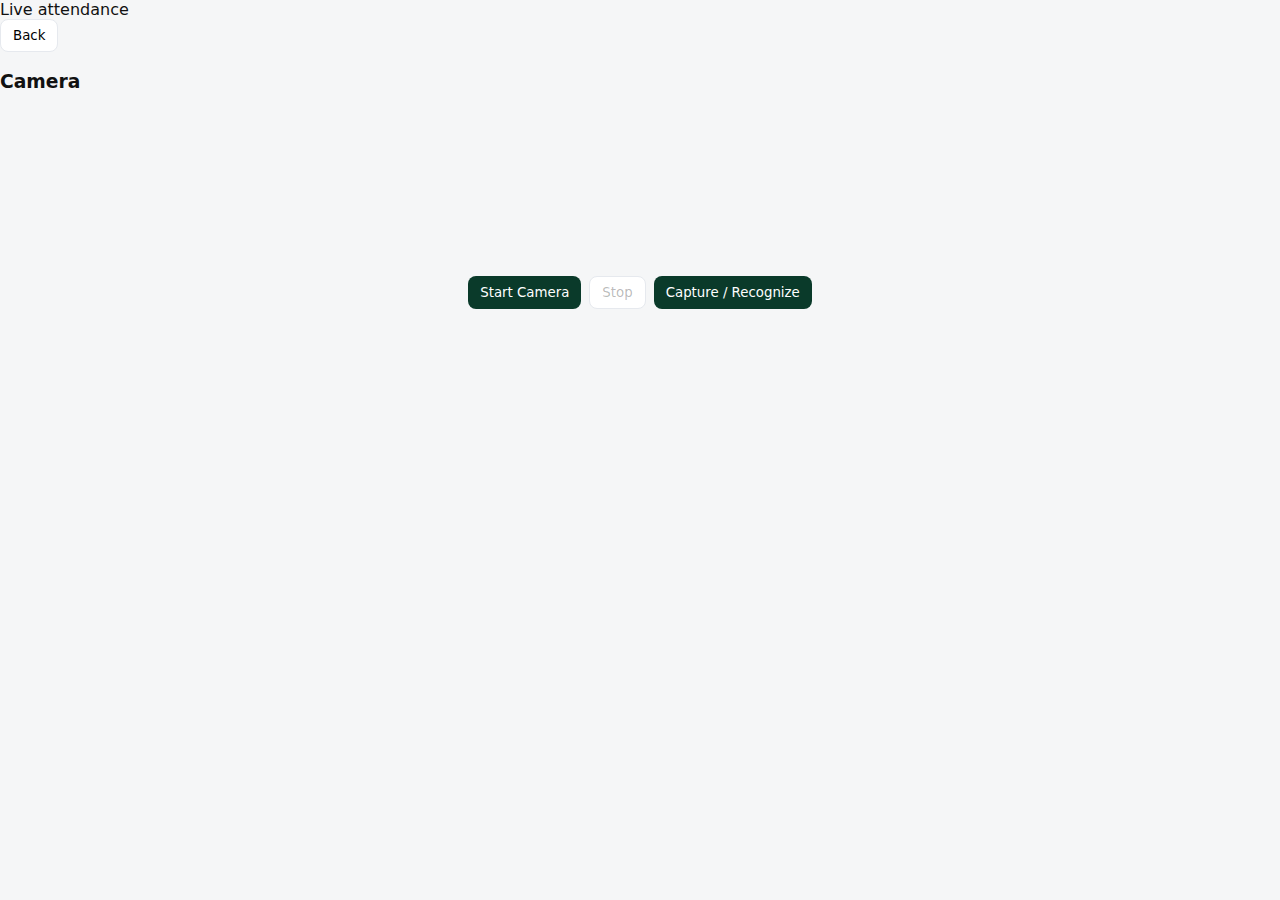
<file: attendance.html>
<!doctype html>
<html lang="en">
<head>
  <meta charset="utf-8"/>
  <meta name="viewport" content="width=device-width,initial-scale=1"/>
  <title>FAYIS Attendance — Live Capture</title>
  <link rel="stylesheet" href="styles.css">
</head>
<body>
  <header class="topbar">
    <div>Live attendance</div>
    <div><button class="btn ghost" onclick="location.href='dashboard.html'">Back</button></div>
  </header>

  <main class="container">
    <section class="card">
      <h3>Camera</h3>
      <div class="cam-wrap">
        <video id="liveVideo" autoplay muted playsinline></video>
        <canvas id="snapCanvas" style="display:none"></canvas>
      </div>

      <div class="row" style="margin-top:12px">
        <button id="startBtn" class="btn primary">Start Camera</button>
        <button id="stopBtn" class="btn ghost" disabled>Stop</button>
        <button id="captureNow" class="btn primary" disabled>Capture / Recognize</button>
      </div>

      <div id="resultBox" style="margin-top:12px"></div>
    </section>
  </main>

  <script src="face-recognition.js"></script>
  <script src="db.js"></script>
  <script src="attendance.js"></script>
  <script>
    (async ()=> {
      await DB.open();
      await FaceAPI.loadModels();
      Attendance.init();
    })();
  </script>
</body>
</html>
</file>
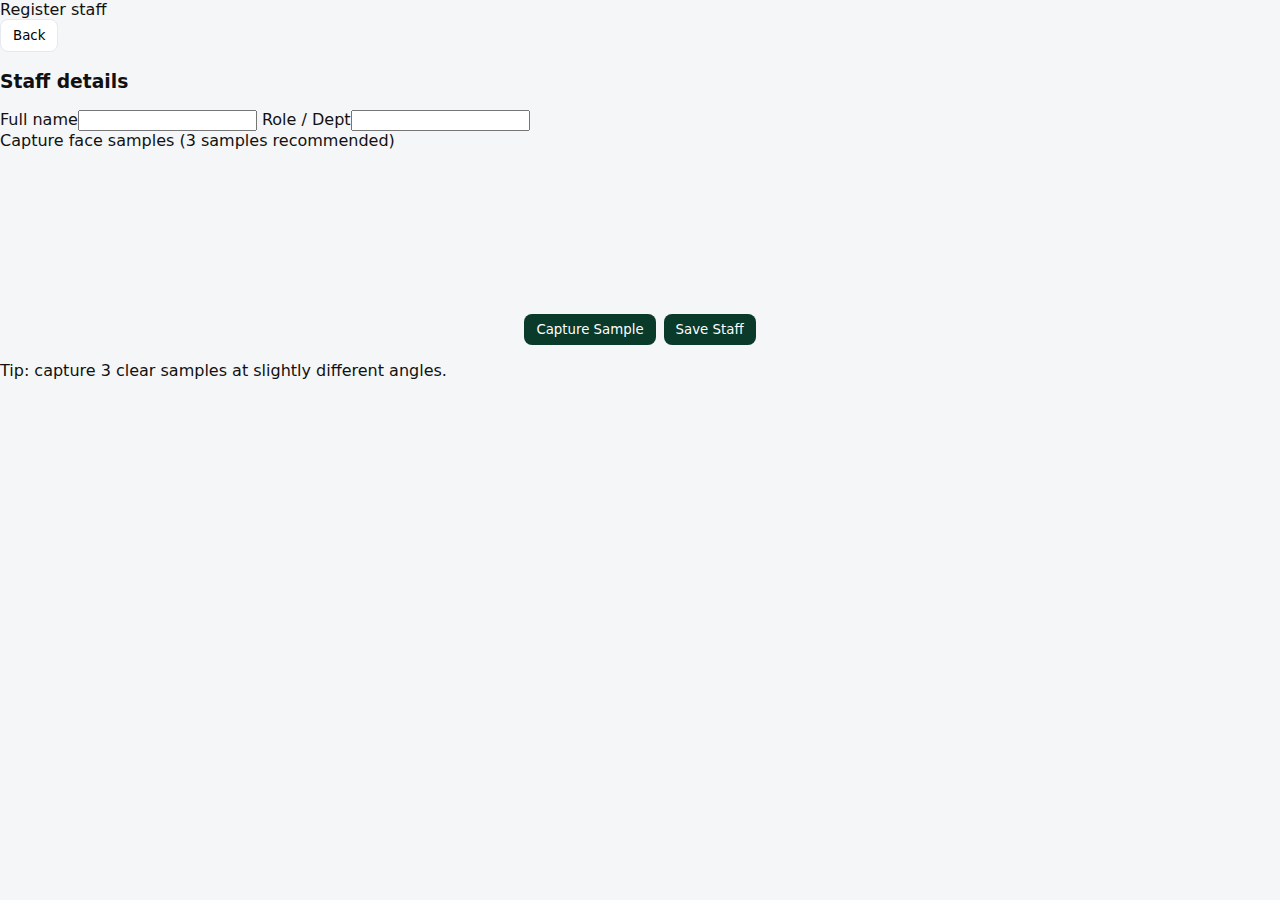
<file: register.html>
<!doctype html>
<html lang="en">
<head>
  <meta charset="utf-8"/>
  <meta name="viewport" content="width=device-width,initial-scale=1"/>
  <title>FAYIS Attendance — Register Staff</title>
  <link rel="stylesheet" href="styles.css">
</head>
<body>
  <header class="topbar">
    <div>Register staff</div>
    <div><button class="btn ghost" onclick="location.href='dashboard.html'">Back</button></div>
  </header>

  <main class="container">
    <section class="card">
      <h3>Staff details</h3>
      <label class="field"><span class="label">Full name</span><input id="name" /></label>
      <label class="field"><span class="label">Role / Dept</span><input id="role" /></label>

      <div class="field">
        <span class="label">Capture face samples (3 samples recommended)</span>
        <div class="cam-wrap">
          <video id="regVideo" autoplay muted playsinline></video>
          <canvas id="regCanvas" style="display:none"></canvas>
        </div>
        <div class="row" style="margin-top:10px">
          <button id="captureBtn" class="btn primary">Capture Sample</button>
          <button id="saveBtn" class="btn primary" disabled>Save Staff</button>
        </div>

        <div id="samples" class="samples"></div>
        <p class="muted small">Tip: capture 3 clear samples at slightly different angles.</p>
      </div>
    </section>
  </main>

  <script src="face-recognition.js"></script>
  <script src="db.js"></script>
  <script src="register.js"></script>
  <script>
    (async ()=> {
      await DB.open();
      await FaceAPI.loadModels();
      await Register.init();
    })();
  </script>
</body>
</html>
</file>
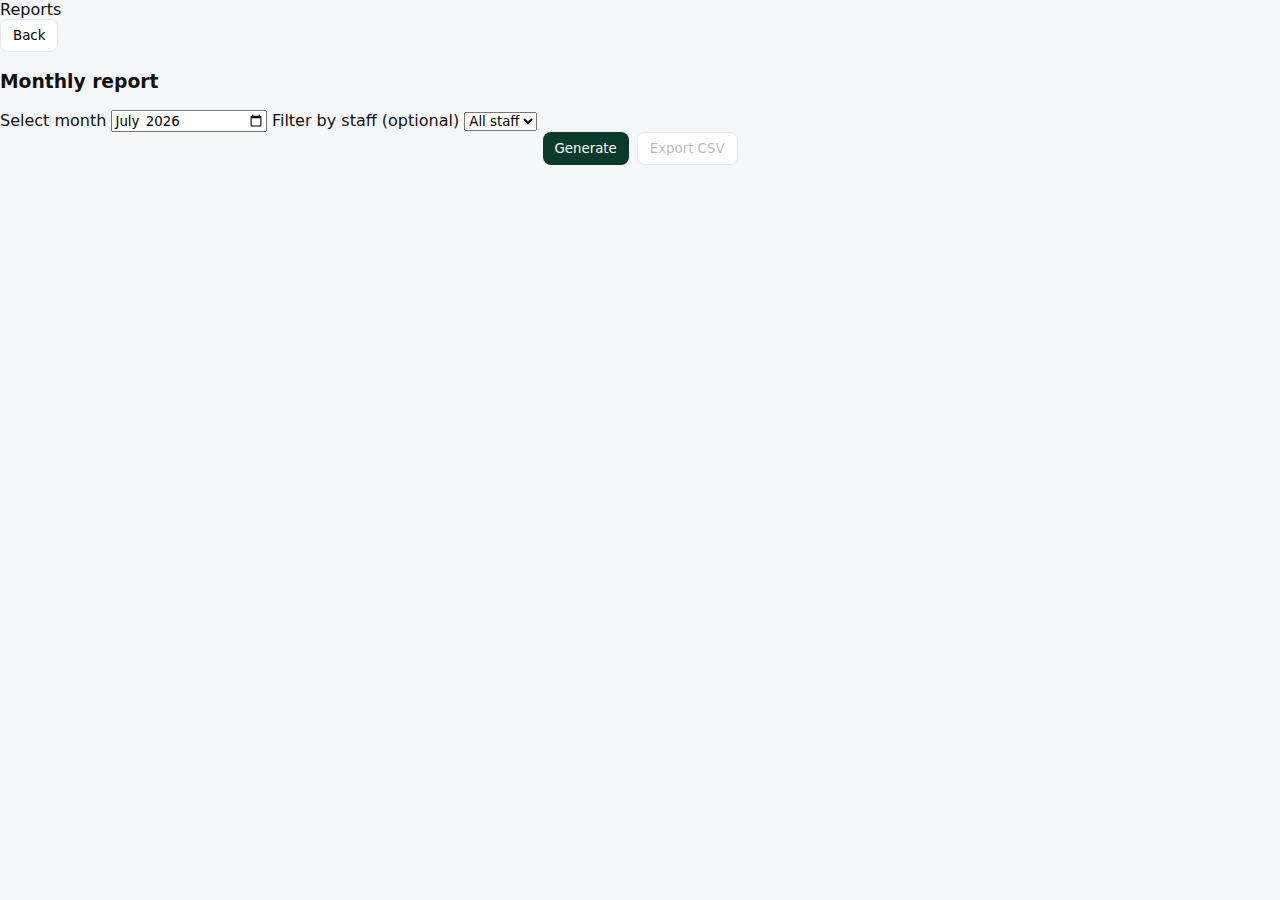
<file: report.html>
<!doctype html>
<html lang="en">
<head>
  <meta charset="utf-8"/>
  <meta name="viewport" content="width=device-width,initial-scale=1"/>
  <title>FAYIS Attendance — Reports</title>
  <link rel="stylesheet" href="styles.css">
</head>
<body>
  <header class="topbar">
    <div>Reports</div>
    <div><button class="btn ghost" onclick="location.href='dashboard.html'">Back</button></div>
  </header>

  <main class="container">
    <section class="card">
      <h3>Monthly report</h3>
      <label class="field"><span class="label">Select month</span>
        <input id="month" type="month" value="">
      </label>

      <label class="field"><span class="label">Filter by staff (optional)</span>
        <select id="staffSelect"><option value="">All staff</option></select>
      </label>

      <div class="row">
        <button id="genBtn" class="btn primary">Generate</button>
        <button id="csvBtn" class="btn ghost" disabled>Export CSV</button>
      </div>

      <div id="reportArea" style="margin-top:12px"></div>
    </section>
  </main>

  <script src="db.js"></script>
  <script src="report.js"></script>
  <script>
    (async ()=> {
      await DB.open();
      Report.init();
    })();
  </script>
</body>
</html>
</file>
<file: styles.css>
:root{
  --deep:#0a3a2a; --accent:#c99700; --bg:#f5f6f7; --card:#fff; --muted:#666;
}
*{box-sizing:border-box;font-family:Inter,system-ui,Arial}
body{margin:0;background:var(--bg);color:#111}
.top-header{display:flex;justify-content:space-between;align-items:center;padding:10px 18px;background:linear-gradient(90deg,var(--deep),#0f5b49);color:#fff}
.header-left{display:flex;align-items:center;gap:12px}
.logo{height:44px;border-radius:6px;background:#fff;padding:4px}
.school-name{font-weight:700}
.admin-btn{background:#fff;color:var(--deep);border-radius:6px;padding:8px 12px;border:none;cursor:pointer}
.main-wrap{display:flex;justify-content:center;align-items:center;padding:36px 12px}
.hero{text-align:center;width:100%;max-width:900px}
.title{margin:6px 0 4px;font-size:22px}
.subtitle{color:var(--muted);margin-bottom:14px}
.cam-frame{width:480px;height:360px;margin:0 auto;border-radius:10px;overflow:hidden;background:#000;position:relative;border:4px solid #0f5b49}
#video{width:100%;height:100%;object-fit:cover;display:block}
.overlay{position:absolute;left:0;top:0;width:100%;height:100%;pointer-events:none}
.status-box{margin-top:12px;color:var(--muted)}
/* success overlay */
.success-overlay{position:fixed;inset:0;display:none;align-items:center;justify-content:center;background:rgba(10,30,20,0.6);z-index:80}
.success-card{background:#fff;padding:28px 32px;border-radius:12px;text-align:center;box-shadow:0 12px 40px rgba(0,0,0,0.35)}
.success-text{font-size:28px;color:var(--deep);font-weight:800}
.success-sub{margin-top:8px;color:var(--muted)}
/* modal */
.modal{position:fixed;inset:0;display:none;align-items:center;justify-content:center;background:rgba(0,0,0,0.5);z-index:90}
.modal-card{background:#fff;padding:18px;border-radius:10px;width:320px;text-align:center}
.btn{padding:8px 12px;border-radius:8px;border:0;cursor:pointer}
.btn.primary{background:var(--deep);color:#fff}
.btn.ghost{background:#fff;border:1px solid #e6e9ee}
.row{display:flex;gap:8px;justify-content:center}
</file>
